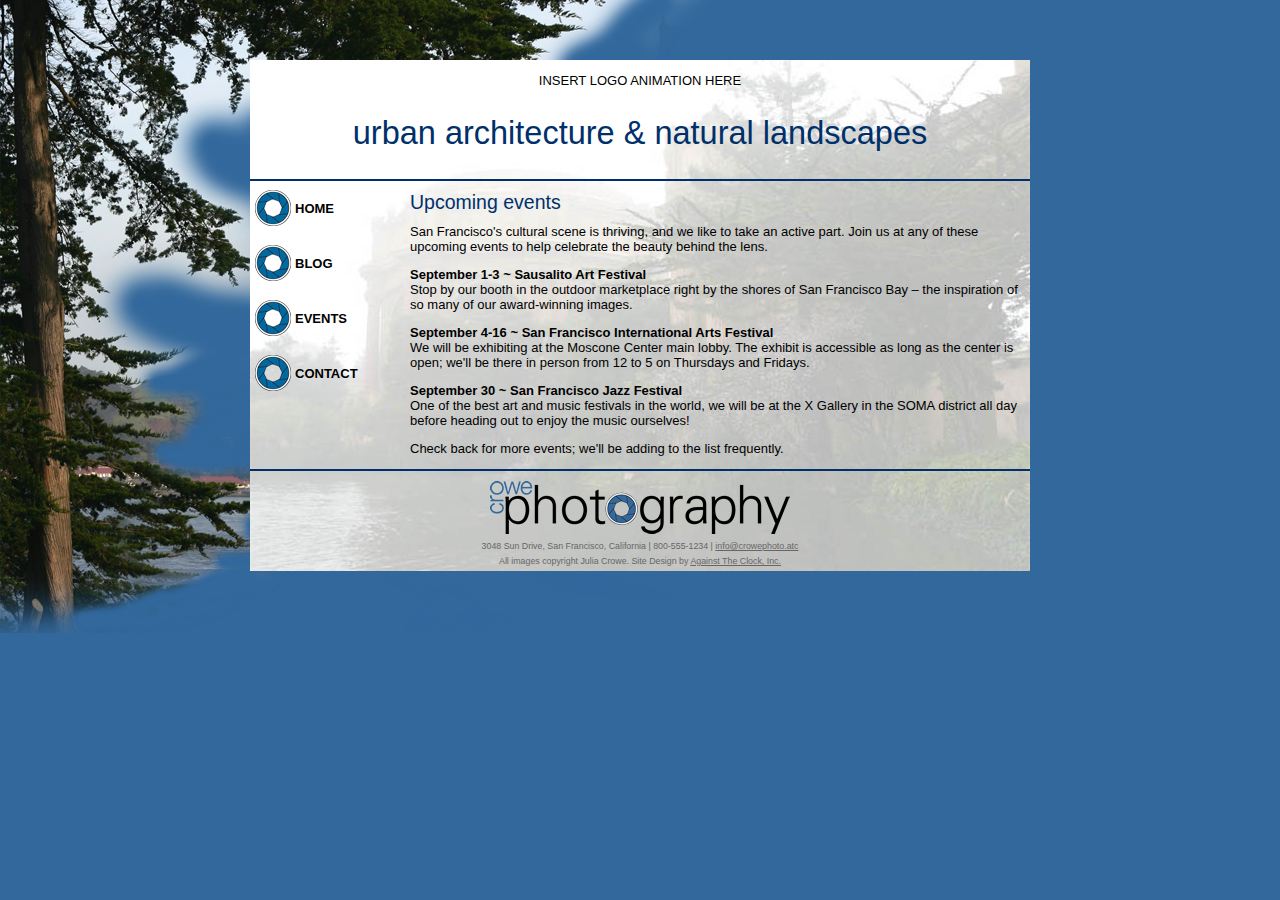
<file: img/Adobe/Dreamweaver/Crowe/events.html>
<!doctype html>
<html>
<head>
<title>Crowe Photography | Urban Architecture and Natural Landscapes | San Francisco, California</title>
<link href="styles.css" rel="stylesheet" type="text/css" />
</head>
<body>
<div id="outer">
  <div id="header">
    <p>INSERT LOGO ANIMATION HERE</p>
    <h2>urban architecture &amp; natural landscapes </h2>
  </div>
  <div id="navbar">
    <ul id="navlinks">
      <li><a href="index.html">HOME</a></li>
      <li><a href="blog.html">BLOG</a></li>
      <li></li>
      <li><a href="events.html">EVENTS</a></li>
      <li><a href="mailto:info@crowephoto.atc">CONTACT</a></li>
    </ul>
  </div>
  <div id="content">
    <h1>Upcoming events</h1>
    <p>San Francisco's cultural scene is thriving, and we like to take an active part. Join us at any of these upcoming events to help celebrate the beauty behind the lens.</p>
    <h3>September 1-3 ~ Sausalito Art Festival</h3>
    <p>Stop by our booth in the outdoor marketplace right by the shores of San Francisco Bay &ndash; the inspiration of so many of our award-winning images.</p>
    <h3>September 4-16 ~ San Francisco International Arts Festival</h3>
    <p>We will be exhibiting at the Moscone Center main lobby. The exhibit is accessible as long as the center is open; we'll be there in person from 12 to 5 on Thursdays and Fridays.</p>
    <h3>September 30 ~ San Francisco Jazz Festival</h3>
    <p>One of the best art and music festivals in the world, we will be at the X Gallery in the SOMA district all day before heading out to enjoy the music ourselves!</p>
    <p>Check back for more events; we'll be adding to the list frequently.</p>
    <h3></h3>
  </div>
 <div id="footer">
  <p><img src="images/crowe-photography-small.png" width="300" height="53" alt="Crowe Photography"></p>
  <p>3048 Sun Drive, San Francisco, California | 800-555-1234 | <a href="#">info@crowephoto.atc</a> </p>
  <p>All images copyright Julia Crowe. Site Design by <a href="http://www.againsttheclock.com">Against The Clock, Inc.</a>
      </p>
</div> 
</div>

</body>
</html>
</file>
<file: img/Adobe/Dreamweaver/Crowe/styles.css>
body {
	font-family: Verdana, Arial, Helvetica, sans-serif;
	font-size: small;
	background-color: #32689C;
	padding: 0px;
	width: 780px;
	margin-right: auto;
	margin-left: auto;
	margin-top: 0px;
	margin-bottom: 0px;
	background-image: url(images/trees_bkg.png);
	background-repeat: no-repeat;
	background-attachment: fixed;
	background-position: left top;
}
h1  {
	font-size: 1.5em;
	color: #00306A;
	padding-top: 0px;
	padding-right: 0px;
	padding-bottom: 10px;
	padding-left: 0px;
	font-weight: normal;
	margin-top: 10px;
	margin-right: 0px;
	margin-bottom: 0px;
	margin-left: 0px;
}
h2  {
	font-size: 2.5em;
	clear: both;
	font-weight: normal;
	color: #00306A;
}h3 {
	font-size: 1em;
	font-weight: bold;
	margin-bottom: 0px;
}
img {
	border-top-width: 0px;
	border-right-width: 0px;
	border-bottom-width: 0px;
	border-left-width: 0px;
}
#outer {
	background-color: #FFFFFF;
	float: left;
	padding: 0px;
	width: 780px;
	margin-top: 60px;
	margin-bottom: 0px;
	font-family: Verdana, Geneva, sans-serif;
	font-size: small;
	margin-right: auto;
	margin-left: auto;
	background-image: url(images/academy_bkg.jpg);
	background-repeat: no-repeat;
	background-position: right bottom;
}
#header {
	border-bottom-width: 2px;
	border-bottom-style: solid;
	border-bottom-color: #00306A;
	text-align: center;
	padding: 0px;
	margin: 0px;
}
#navbar {
	width: 150px;
	float: left;
	margin: 0px;
	padding-top: 0px;
	padding-right: 0px;
	padding-bottom: 10px;
	padding-left: 0px;
}
#navbar ul#navlinks {
	margin: 0px;
	list-style-type: none;
	padding-top: 0px;
	padding-right: 0px;
	padding-bottom: 0px;
	padding-left: 0px;
}
#navbar ul#navlinks li  {
	padding: 0px;
	display: block;
	vertical-align: middle;
}
#navbar ul#navlinks a  {
	display: block;
	padding-bottom: 5px;
	padding-top: 25px;
	line-height: 5px;
	height: 25px;
	padding-left: 40px;
	font-weight: bold;
	text-decoration: none;
	color: #000;
	margin-left: 5px;
	background-image: url(images/eye_open.png);
	background-repeat: no-repeat;
	background-position: left center;
}
#navbar ul#navlinks a:hover {
	background-image: url(images/eye_closed.png);
	background-repeat: no-repeat;
	background-position: left center;
}
#content {
	margin: 0px;
	float: left;
	width: 620px;
	color: #000;
	padding-top: 0px;
	padding-right: 0px;
	padding-bottom: 0px;
	padding-left: 10px;
}
#content p  {
	color: #000000;
	margin-top: 0px;
	padding-top: 0px;
	padding-right: 10px;
}
#content a  {
	color: #690215;
	text-decoration: none;
	border-bottom-width: 1px;
	border-bottom-style: solid;
	border-bottom-color: #690215;
}
#content a:hover {
	color: #CB9245;
	border-bottom-color: #CB9245;
}
#footer {
	margin: 0px;
	clear: both;
	width: 780px;
	padding-top: 10px;
	padding-right: 0px;
	padding-bottom: 0px;
	padding-left: 0px;
	font-size: 0.85em;
	border-top-width: 2px;
	border-top-style: solid;
	border-top-color: #002F6A;
	text-align: center;
}
#footer p  {
	margin-top: 0px;
	margin-bottom: 5px;
	font-size: 0.8em;
	color: #666;
}
#footer a  {
	color: #666;
}
#footer a:hover {
	text-decoration: none;
}
.centered {
	text-align: center;
}
</file>
